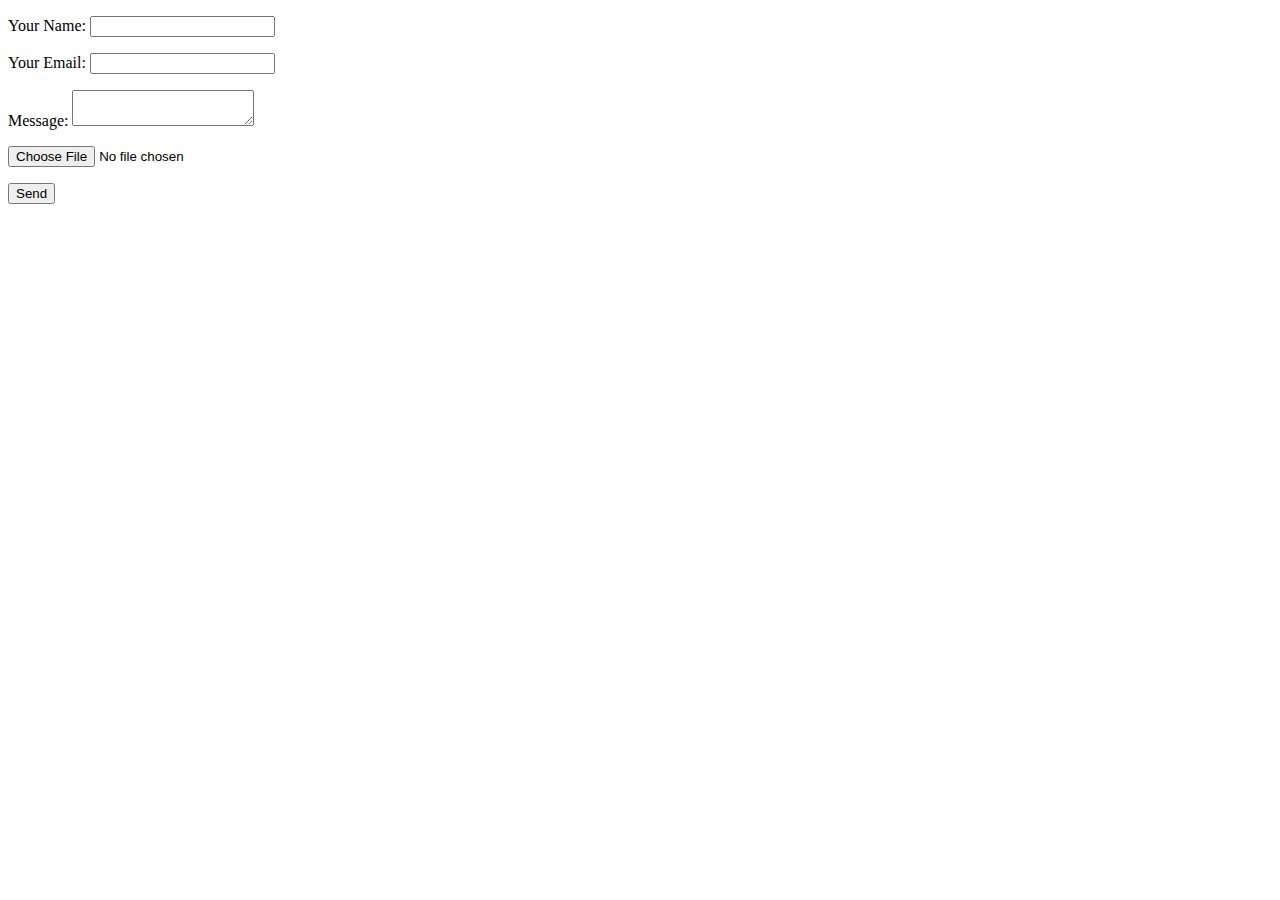
<file: contact.html>
<!DOCTYPE html>
<html lang="en">
<head>
    <meta charset="UTF-8">
    <meta name="viewport" content="width=device-width, initial-scale=1.0">
    <title>Contact Form</title>
    <form name="contact" method="POST" data-netlify="true" data-netlify-recaptcha="true">
        <p>
          <label>Your Name: <input type="text" name="name" required/></label>   
        </p>
        <p>
          <label>Your Email: <input type="email" name="email" required/></label>
        </p>
     
        <p>
          <label>Message: <textarea name="message" required></textarea></label>
        </p>

        <input type="file">
       
        <div data-netlify-recaptcha="true"></div>

        <p>
          <button type="submit">Send</button>
        </p>
      </form>
      
</head>
<body>
    
</body>
</html>
</file>
